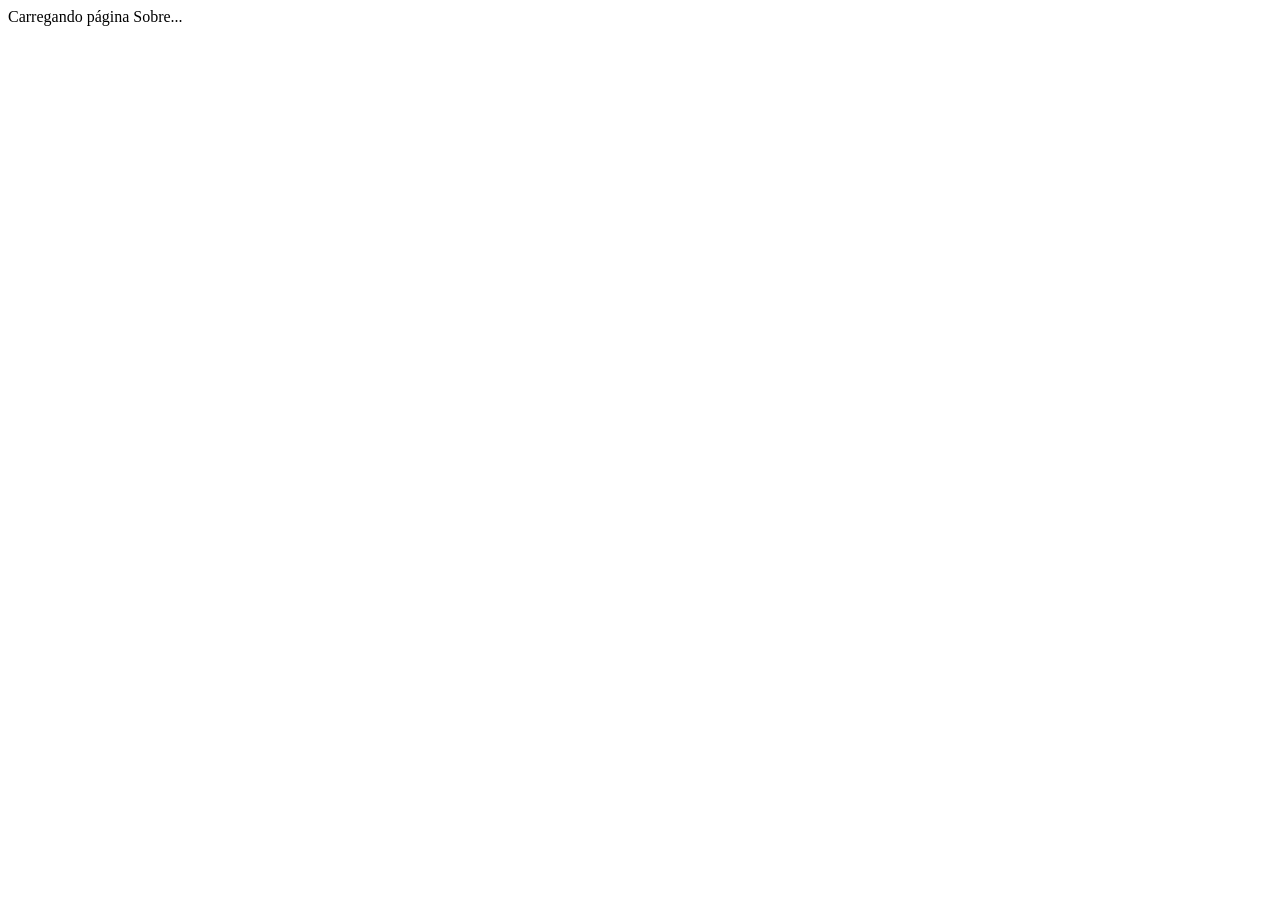
<file: pages/sobre.html>
<!doctype html>
<html lang="pt-BR">
  <head>
    <meta charset="utf-8" />
    <meta name="viewport" content="width=device-width, initial-scale=1" />
    <title>Página Sobre</title>
  </head>
  <body>
    <div id="app">Carregando página Sobre...</div>
  </body>
</html>
</file>
